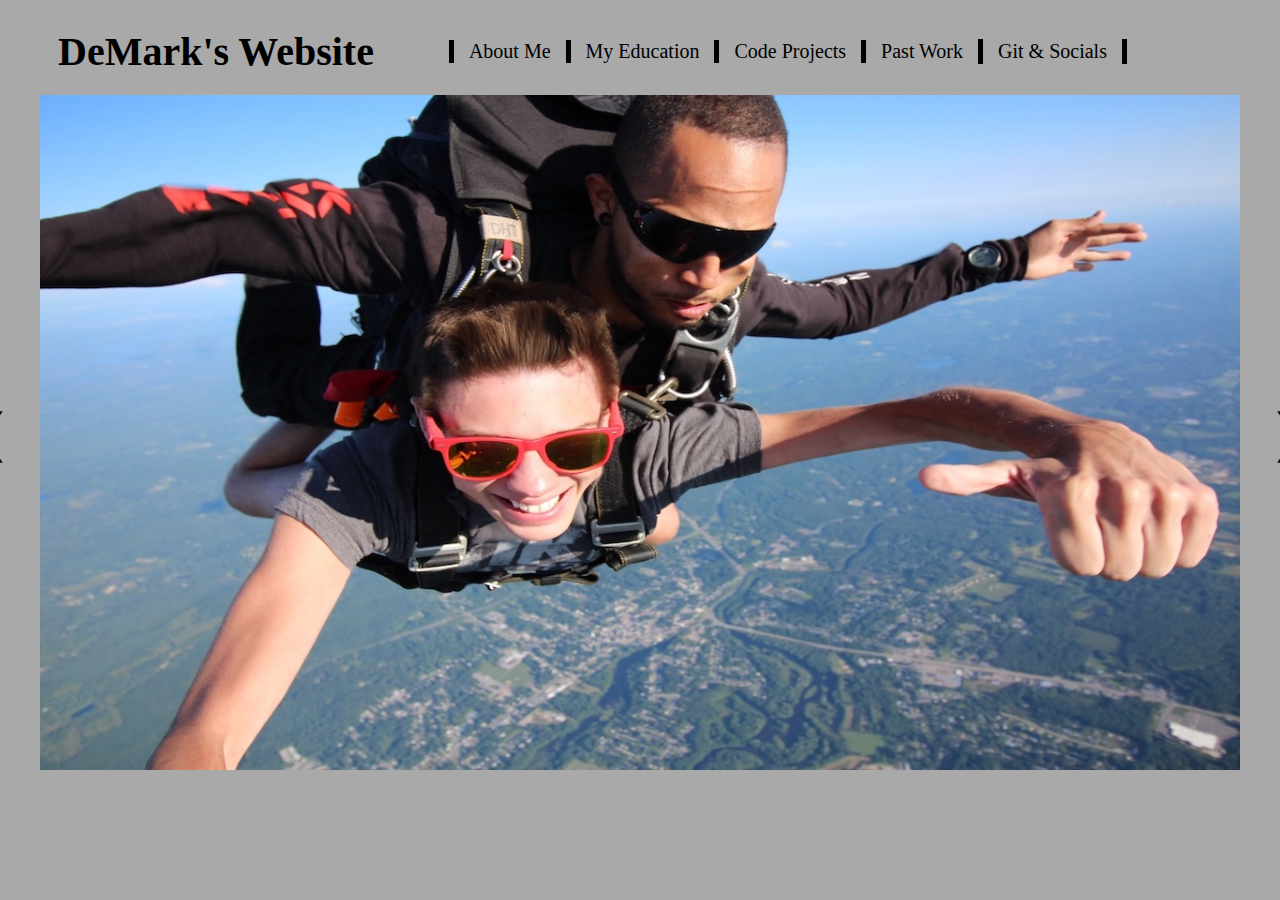
<file: index.html>
<!DOCTYPE html>
<html lang="en">
<head>
    <meta charset="UTF-8">
    <title>DeMark's Website</title>
    <link rel="stylesheet" href="css/style.css"/>
    <script src="javascript/script.js"></script>
</head>
<body class="frontPage" onload="showDivs()">
    <div class="headingAndNavBar">
        <a class="mainPageHeading" href="index.html">DeMark's Website</a>

        <a class="navBarLinks" href="html/AboutMePage.html">About Me</a>
        <a class="navBarLinks" href="html/EducationPage.html">My Education</a>
        <a class="navBarLinks" href="html/CodingProjects.html">Code Projects</a>
        <a class="navBarLinks" href="html/PastWorkExperiencePage.html">Past Work</a>
        <div class="linksDropdownMenu">
            <button class="dropdownButton">Git & Socials</button>
            <div class="dropdownContent">
                <a href="https://github.com/andrewd1137" target="_blank" rel="noopener noreferrer">Git</a>
                <a href="https://www.youtube.com/channel/UCzEB3VjW96lx4koxaSQ16mQ/featured" target="_blank"
                   rel="noopener noreferrer">Youtube</a>
            </div>
        </div>
    </div>


    <div class="slideshowContainer">
        <button class="slidesButton leftSlideButton" onclick="plusDivs(-1)">&#10094;</button>

        <img class="mySlides" src="images/freefall.jpeg" alt="Picture of me skydiving.">
        <img class="mySlides" src="images/holyland.JPG" alt="Picture of me at Holy Land.">
        <img class="mySlides" src="images/paintball.JPG" alt="Picture of me playing paintball.">
        <img class="mySlides" src="images/grandCanyon.jpg" alt="Picture of me at the Grand Canyon.">

        <button class="slidesButton rightSlideButton" onclick="plusDivs(1)">&#10095;</button>
    </div>

</body>
</html>
</file>
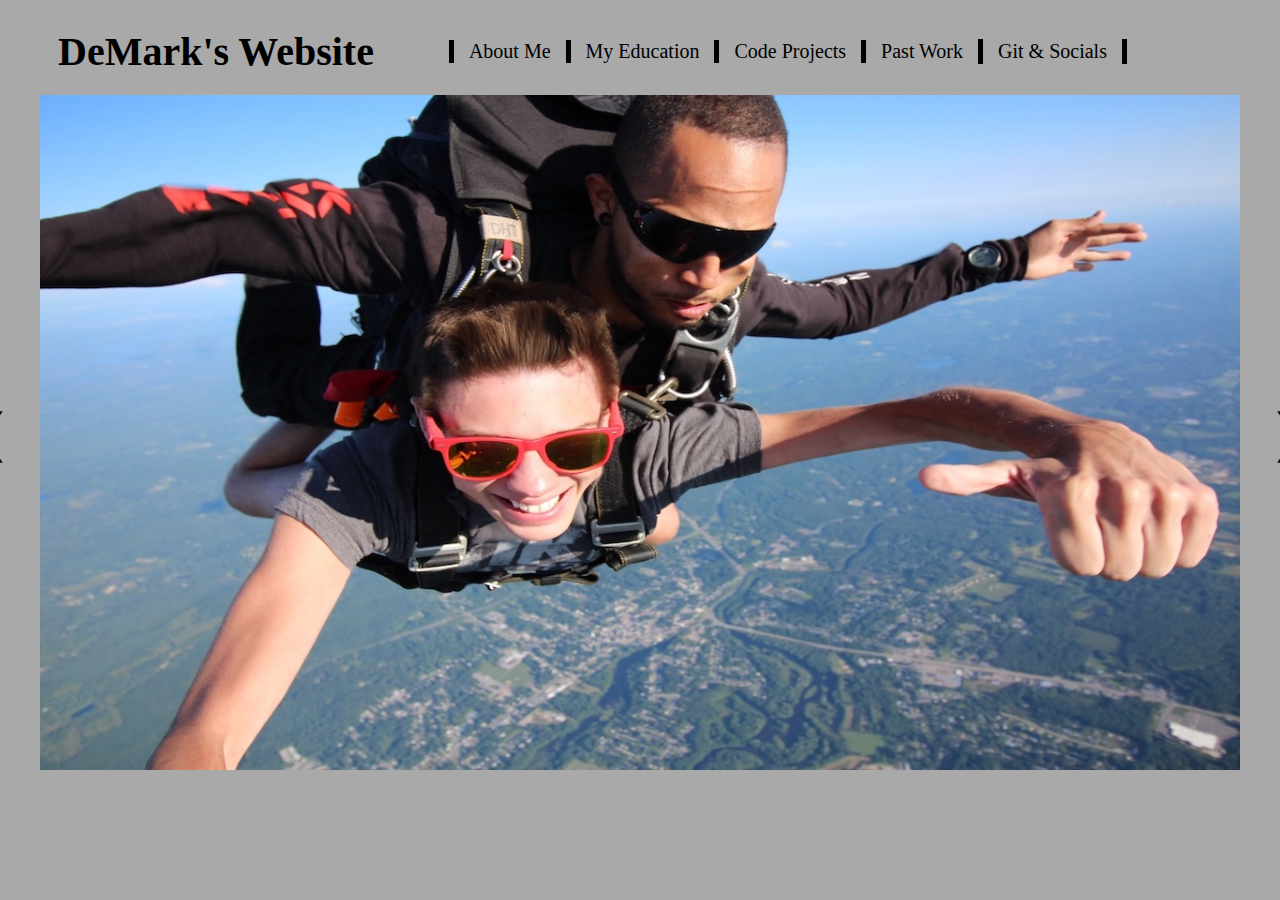
<file: html/index.html>
<!DOCTYPE html>
<html lang="en">
<head>
    <meta charset="UTF-8">
    <title>DeMark's Website</title>
    <link rel="stylesheet" href="../css/style.css"/>
    <script src="../javascript/script.js"></script>
</head>
<body class="frontPage" onload="showDivs()">
    <div class="headingAndNavBar">
        <a class="mainPageHeading" href="index.html">DeMark's Website</a>

        <a class="navBarLinks" href="AboutMePage.html">About Me</a>
        <a class="navBarLinks" href="EducationPage.html">My Education</a>
        <a class="navBarLinks" href="CodingProjects.html">Code Projects</a>
        <a class="navBarLinks" href="PastWorkExperiencePage.html">Past Work</a>
        <div class="linksDropdownMenu">
            <button class="dropdownButton">Git & Socials</button>
            <div class="dropdownContent">
                <a href="https://github.com/andrewd1137" target="_blank" rel="noopener noreferrer">Git</a>
                <a href="https://www.youtube.com/channel/UCzEB3VjW96lx4koxaSQ16mQ/featured" target="_blank"
                   rel="noopener noreferrer">Youtube</a>
            </div>
        </div>
    </div>


    <div class="slideshowContainer">
        <button class="slidesButton leftSlideButton" onclick="plusDivs(-1)">&#10094;</button>

        <img class="mySlides" src="../images/freefall.jpeg" alt="Picture of me skydiving.">
        <img class="mySlides" src="../images/holyland.JPG" alt="Picture of me at Holy Land.">
        <img class="mySlides" src="../images/paintball.JPG" alt="Picture of me playing paintball.">
        <img class="mySlides" src="../images/grandCanyon.jpg" alt="Picture of me at the Grand Canyon.">

        <button class="slidesButton rightSlideButton" onclick="plusDivs(1)">&#10095;</button>
    </div>

</body>
</html>
</file>
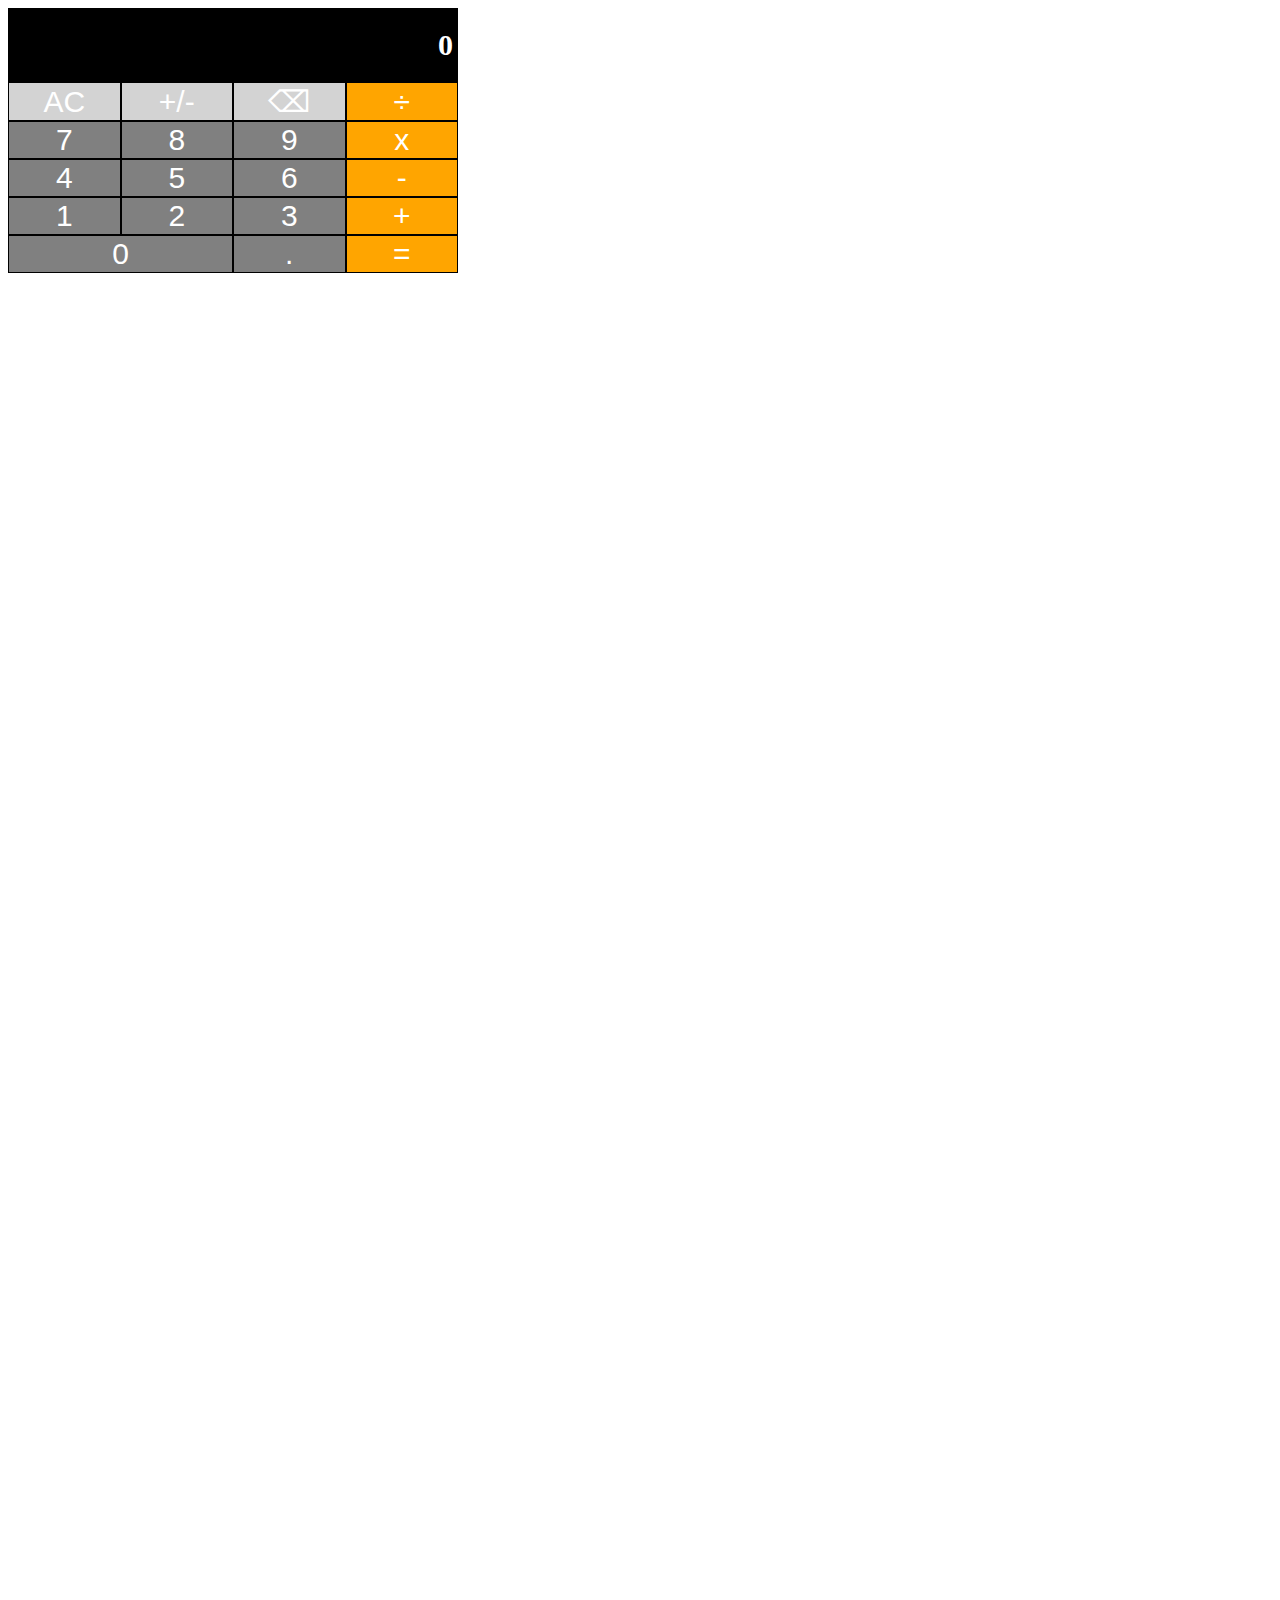
<file: Calculator.html>
<!DOCTYPE html>
<html lang="en">
<head>
    <meta charset="UTF-8">
    <title>Calculator</title>
    <link rel="stylesheet" href="calcStyle.css">
</head>
<body>
    <div class="columnAligned">
        <div class="textContainer">
            <h1 id="screenText" class="screenText">0</h1>
        </div>

        <div class="buttonsContainers">
            <button id="clear" class="nonNumbers" onclick="clearCalc()">AC</button>
            <button id="plusOrMinus" class="nonNumbers" onclick="posNegFunction()">+/-</button>
            <button id="delete" class="nonNumbers" onclick="backspaceFunction()">⌫</button>
            <button id="division" class="operations" onclick="divisionFunction()">÷</button>
        </div>

        <div class="buttonsContainers">
            <button id="7" class="numbers" onclick="numberButtonClicked(7)">7</button>
            <button id="8" class="numbers" onclick="numberButtonClicked(8)">8</button>
            <button id="9" class="numbers" onclick="numberButtonClicked(9)">9</button>
            <button id="multiply" class="operations" onclick="multiplicationFunction()">x</button>
        </div>

        <div class="buttonsContainers">
            <button id="4" class="numbers" onclick="numberButtonClicked(4)">4</button>
            <button id="5" class="numbers" onclick="numberButtonClicked(5)">5</button>
            <button id="6" class="numbers" onclick="numberButtonClicked(6)">6</button>
            <button id="subtract" class="operations" onclick="subtractionFunction()">-</button>
        </div>

        <div class="buttonsContainers">
            <button id="1" class="numbers" onclick="numberButtonClicked(1)">1</button>
            <button id="2" class="numbers" onclick="numberButtonClicked(2)">2</button>
            <button id="3" class="numbers" onclick="numberButtonClicked(3)">3</button>
            <button id="add" class="operations" onclick="additionFunction()">+</button>
        </div>

        <div class="buttonsContainers">
            <button id="0" class="zero" onclick="numberButtonClicked(0)">0</button>
            <button id="decimal" class="numbers" onclick="decimalButtonClicked('.')">.</button>
            <button id="equals" class="operations" onclick="equalsFunction()">=</button>
        </div>

    </div>

    <script src="calcMain.js"></script>

</body>
</html>
</file>
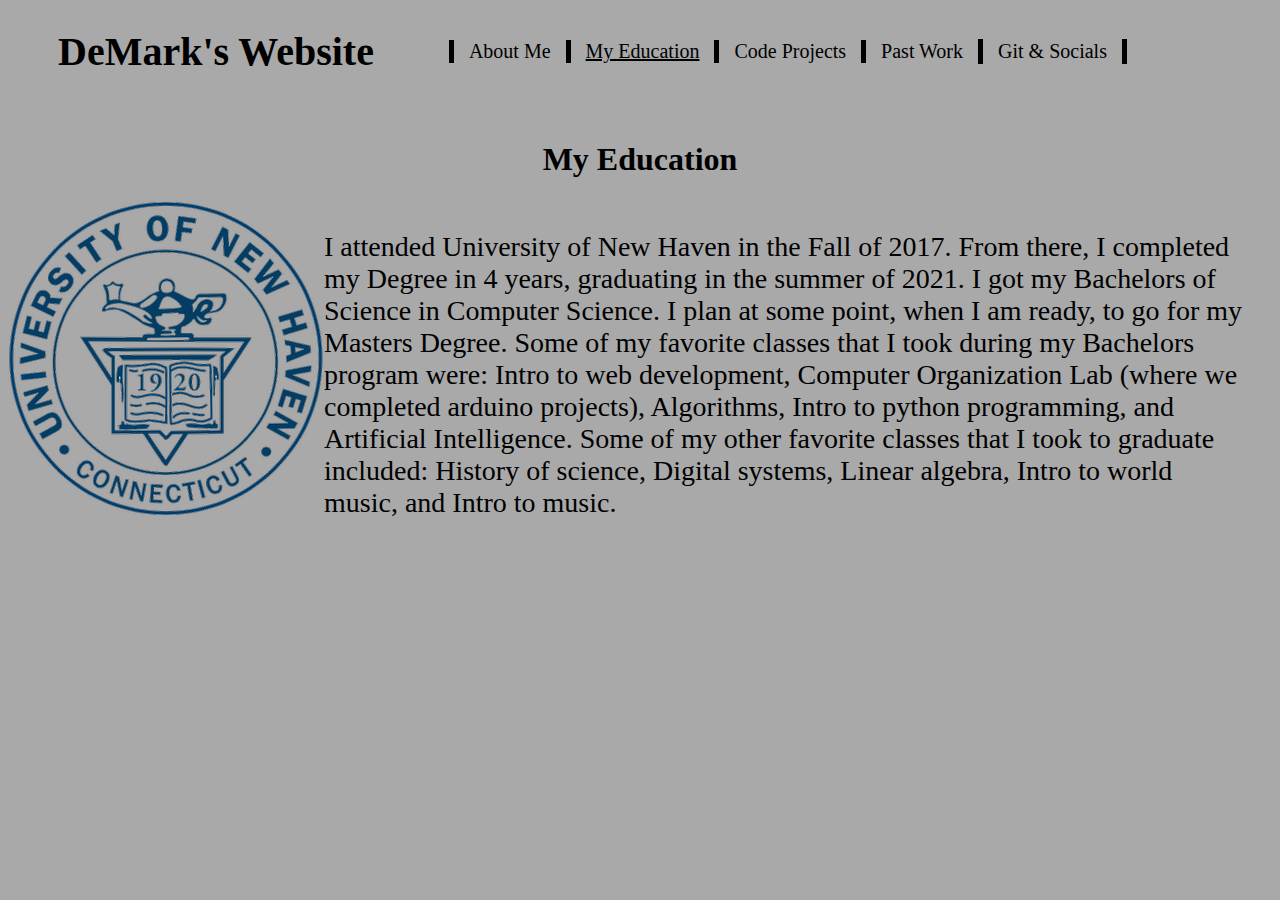
<file: EducationPage.html>
<!DOCTYPE html>
<html lang="en">
<head>
    <meta charset="UTF-8">
    <title>DeMark's Website</title>
    <link rel="stylesheet" href="style.css"/>
    <script src="script.js"></script>
</head>
<body>
    <div class="headingAndNavBar">
        <a class="mainPageHeading" href="index.html">DeMark's Website</a>

        <a class="navBarLinks" href="AboutMePage.html">About Me</a>
        <a class="navBarLinks currentPage" href="EducationPage.html">My Education</a>
        <a class="navBarLinks" href="CodingProjects.html">Code Projects</a>
        <a class="navBarLinks" href="PastWorkExperiencePage.html">Past Work</a>
        <div class="linksDropdownMenu">
            <button class="dropdownButton">Git & Socials</button>
            <div class="dropdownContent">
                <a href="https://github.com/andrewd1137" target="_blank" rel="noopener noreferrer">Git</a>
                <a href="https://www.youtube.com/channel/UCzEB3VjW96lx4koxaSQ16mQ/featured" target="_blank"
                   rel="noopener noreferrer">Youtube</a>
            </div>
        </div>
    </div>

    <h1 class="headingsForAboutMeBody">My Education</h1>
    <img align="left" src="images/UNHLogo.png" alt="Image of the UNH Seal">
    <p class="bodyCaptionLeftAlign">
        I attended University of New Haven in the Fall of 2017. From there, I completed my Degree in 4 years, graduating
        in the summer of 2021. I got my Bachelors of Science in Computer Science. I plan at some point, when I am ready,
        to go for my Masters Degree. Some of my favorite classes that I took during my Bachelors
        program were: Intro to web development, Computer Organization Lab (where we completed arduino projects),
        Algorithms, Intro to python programming, and Artificial Intelligence. Some of my other favorite classes that
        I took to graduate included: History of science, Digital systems, Linear algebra, Intro to world music,
        and Intro to music.
    </p>

</body>
</html>
</file>
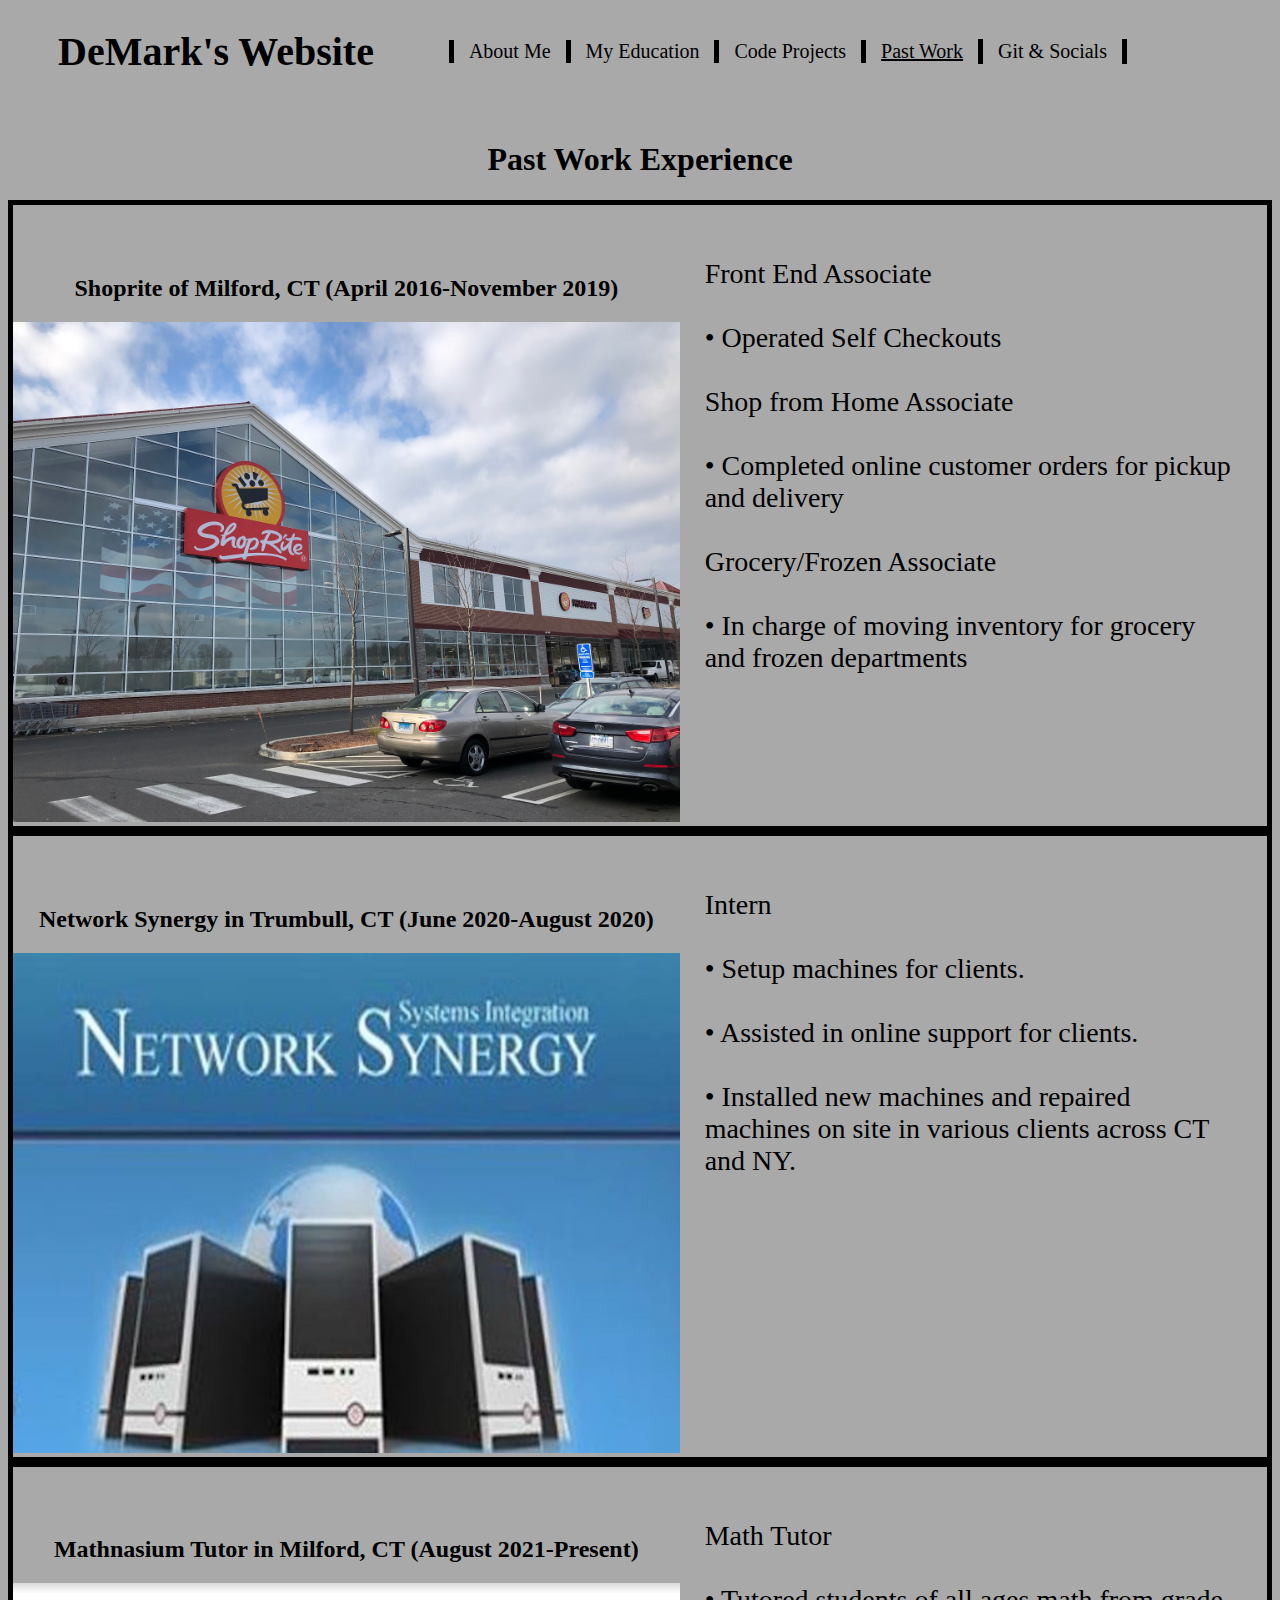
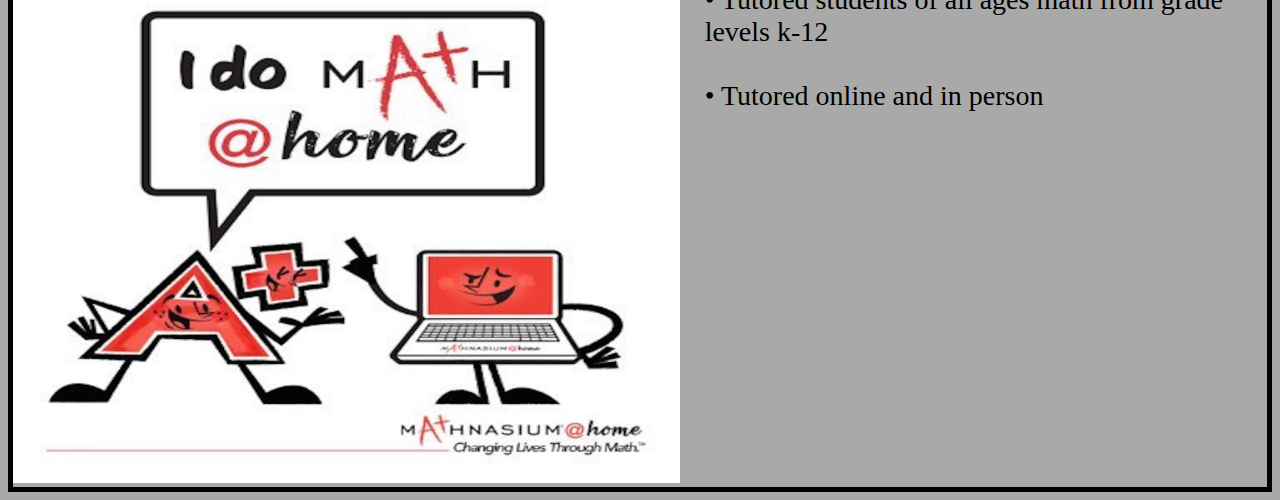
<file: PastWorkExperiencePage.html>
<!DOCTYPE html>
<html lang="en">
<head>
    <meta charset="UTF-8">
    <title>DeMark's Website</title>
    <link rel="stylesheet" href="style.css"/>
    <script src="script.js"></script>
</head>
<body>
    <div class="headingAndNavBar">
        <a class="mainPageHeading" href="index.html">DeMark's Website</a>

        <a class="navBarLinks" href="AboutMePage.html">About Me</a>
        <a class="navBarLinks" href="EducationPage.html">My Education</a>
        <a class="navBarLinks" href="CodingProjects.html">Code Projects</a>
        <a class="navBarLinks currentPage" href="PastWorkExperiencePage.html">Past Work</a>
        <div class="linksDropdownMenu">
            <button class="dropdownButton">Git & Socials</button>
            <div class="dropdownContent">
                <a href="https://github.com/andrewd1137" target="_blank" rel="noopener noreferrer">Git</a>
                <a href="https://www.youtube.com/channel/UCzEB3VjW96lx4koxaSQ16mQ/featured" target="_blank"
                   rel="noopener noreferrer">Youtube</a>
            </div>
        </div>
    </div>

    <div>
        <h1 class="headingsForAboutMeBody">Past Work Experience</h1>

        <div class="workExperienceBody">

            <div class="headingsAndImagesForWorkBody">
                <h2 class="headingsForAboutMeBody">Shoprite of Milford, CT (April 2016-November 2019)</h2>
                <img src="images/shopriteMilford.jpeg" class="bodyImage" alt="Image of Shoprite of Milford">
            </div>

            <p class="bodyCaptionLeftAlign">Front End Associate <br><br>
                •	Operated Self Checkouts <br><br>
                Shop from Home Associate <br><br>
                •	Completed online customer orders for pickup and delivery <br><br>
                Grocery/Frozen Associate <br><br>
                •	In charge of moving inventory for grocery and frozen departments <br><br>
            </p>
        </div>

        <div class="workExperienceBody">

            <div class="headingsAndImagesForWorkBody">
                <h2 class="headingsForAboutMeBody">Network Synergy in Trumbull, CT (June 2020-August 2020)</h2>
                <img src="images/NetworkSynergy.jpeg" class="bodyImage" alt="Image of Network Synergy Logo">
            </div>

            <p class="bodyCaptionLeftAlign">Intern<br><br>
                •    Setup machines for clients.<br><br>
                •	Assisted in online support for clients.<br><br>
                •   Installed new machines and repaired machines on site in various clients across CT and NY.
            </p>
        </div>

        <div class="workExperienceBody">

            <div class="headingsAndImagesForWorkBody">
                <h2 class="headingsForAboutMeBody">Mathnasium Tutor in Milford, CT (August 2021-Present)</h2>
                <img src="images/Mathnasium.jpeg" class="bodyImage" alt="Image of Mathnasium Logo">
            </div>

            <p class="bodyCaptionLeftAlign"> Math Tutor<br><br>
                •   Tutored students of all ages math from grade levels k-12 <br><br>
                •	Tutored online and in person
            </p>
        </div>

    </div>


</body>
</html>
</file>
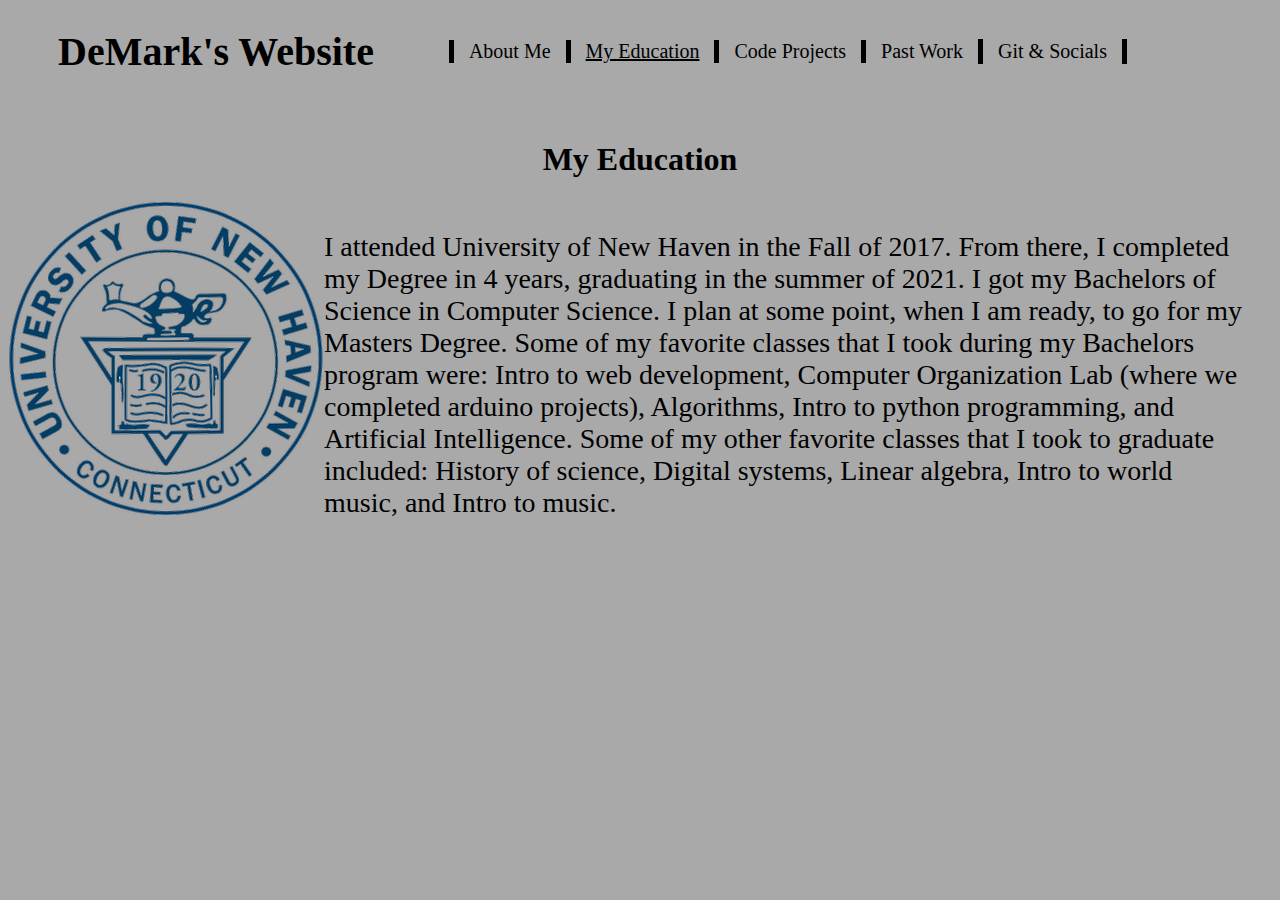
<file: html/EducationPage.html>
<!DOCTYPE html>
<html lang="en">
<head>
    <meta charset="UTF-8">
    <title>DeMark's Website</title>
    <link rel="stylesheet" href="../css/style.css"/>
    <script src="../javascript/script.js"></script>
</head>
<body>
    <div class="headingAndNavBar">
        <a class="mainPageHeading" href="../index.html">DeMark's Website</a>

        <a class="navBarLinks" href="AboutMePage.html">About Me</a>
        <a class="navBarLinks currentPage" href="EducationPage.html">My Education</a>
        <a class="navBarLinks" href="CodingProjects.html">Code Projects</a>
        <a class="navBarLinks" href="PastWorkExperiencePage.html">Past Work</a>
        <div class="linksDropdownMenu">
            <button class="dropdownButton">Git & Socials</button>
            <div class="dropdownContent">
                <a href="https://github.com/andrewd1137" target="_blank" rel="noopener noreferrer">Git</a>
                <a href="https://www.youtube.com/channel/UCzEB3VjW96lx4koxaSQ16mQ/featured" target="_blank"
                   rel="noopener noreferrer">Youtube</a>
            </div>
        </div>
    </div>

    <h1 class="headingsForAboutMeBody">My Education</h1>
    <img align="left" src="../images/UNHLogo.png" alt="Image of the UNH Seal">
    <p class="bodyCaptionLeftAlign">
        I attended University of New Haven in the Fall of 2017. From there, I completed my Degree in 4 years, graduating
        in the summer of 2021. I got my Bachelors of Science in Computer Science. I plan at some point, when I am ready,
        to go for my Masters Degree. Some of my favorite classes that I took during my Bachelors
        program were: Intro to web development, Computer Organization Lab (where we completed arduino projects),
        Algorithms, Intro to python programming, and Artificial Intelligence. Some of my other favorite classes that
        I took to graduate included: History of science, Digital systems, Linear algebra, Intro to world music,
        and Intro to music.
    </p>

</body>
</html>
</file>
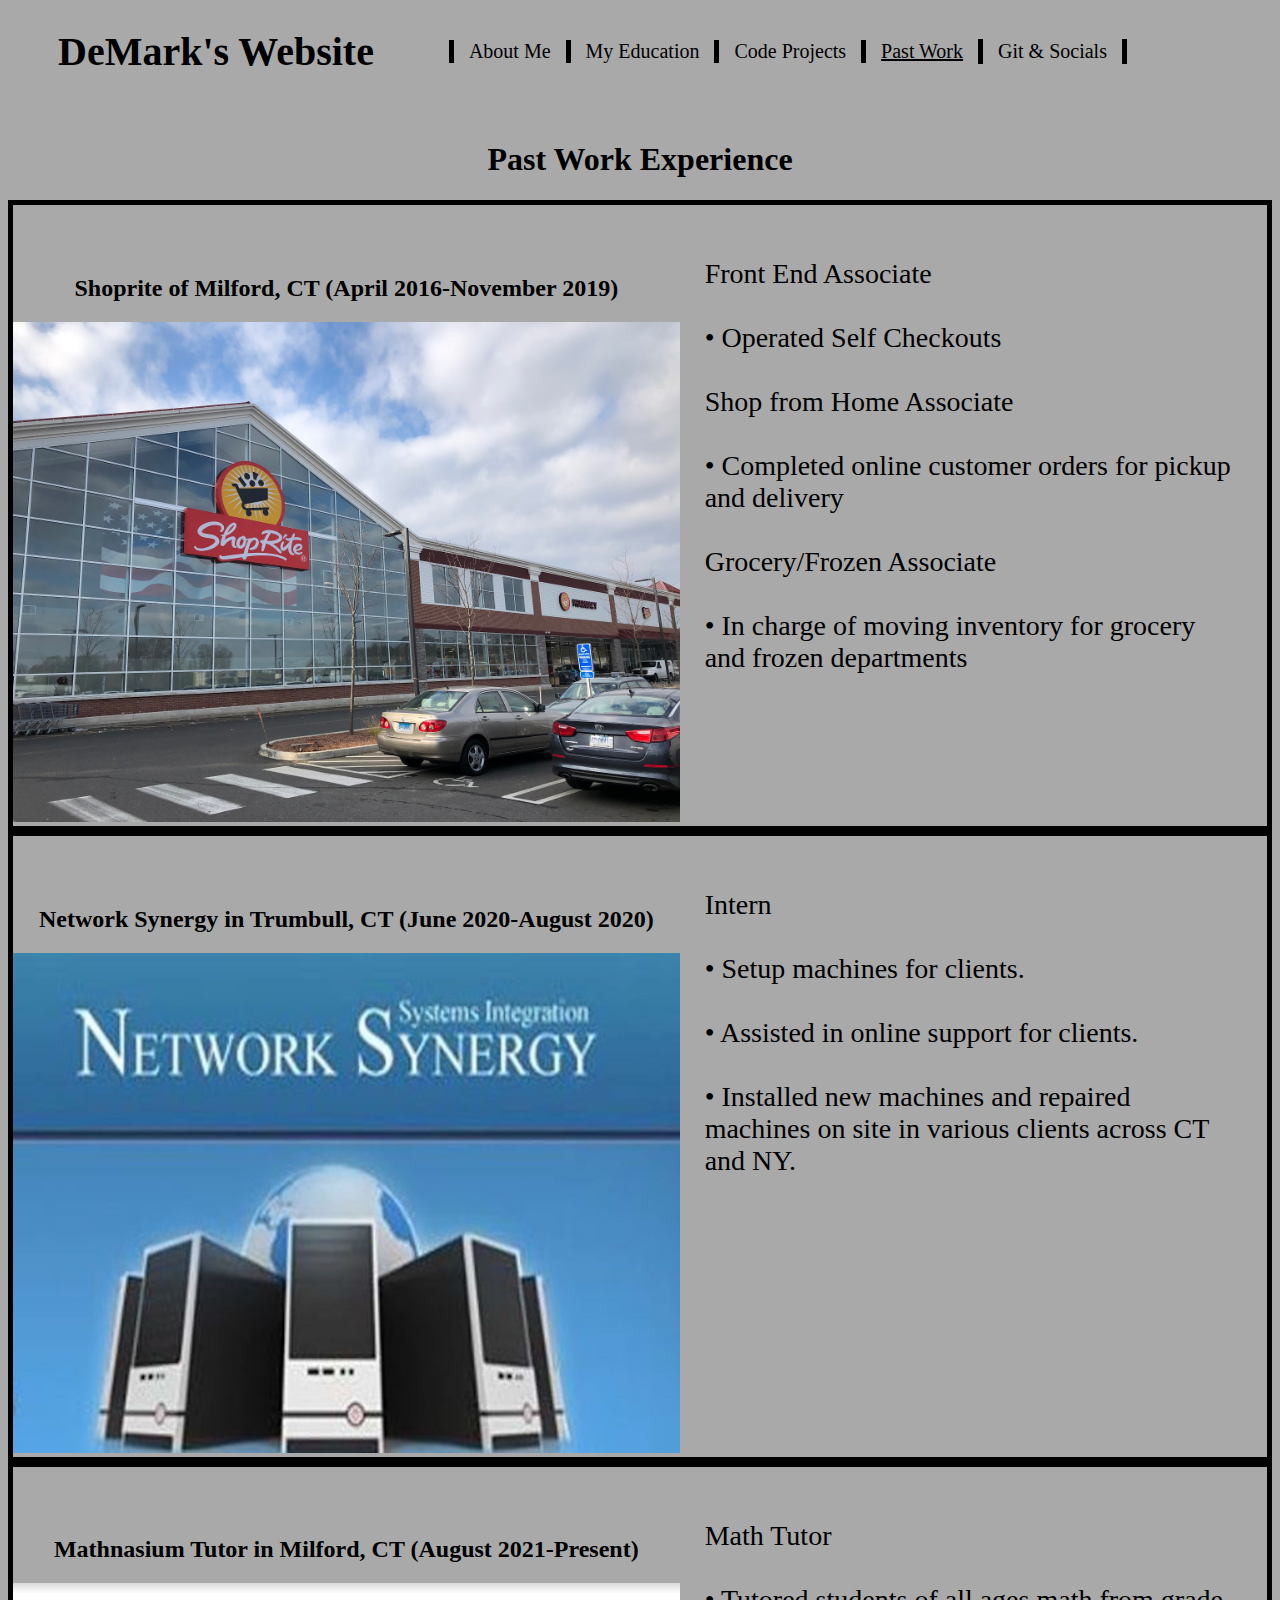
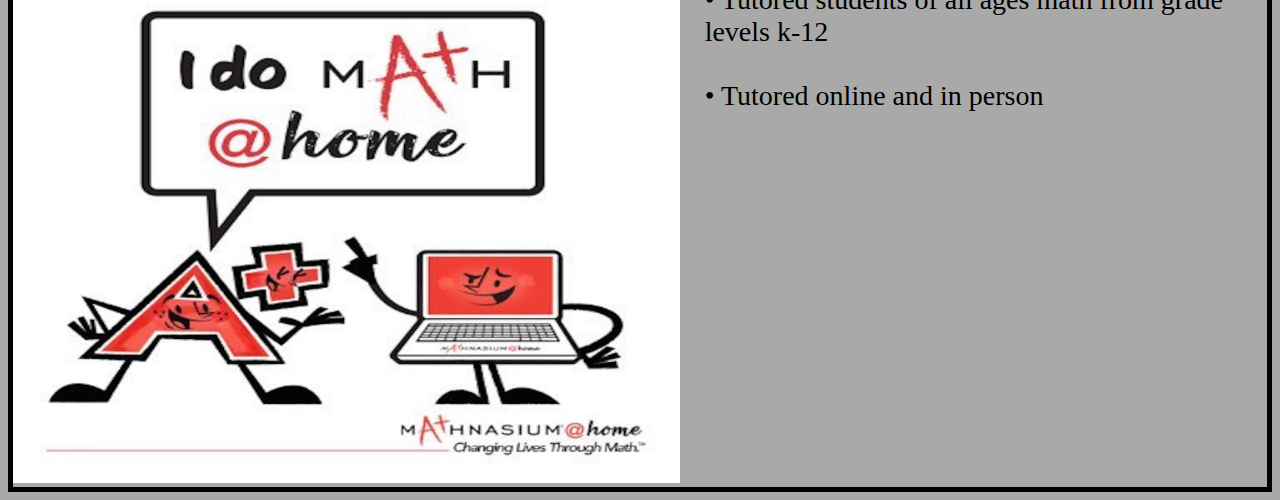
<file: html/PastWorkExperiencePage.html>
<!DOCTYPE html>
<html lang="en">
<head>
    <meta charset="UTF-8">
    <title>DeMark's Website</title>
    <link rel="stylesheet" href="../css/style.css"/>
    <script src="../javascript/script.js"></script>
</head>
<body>
    <div class="headingAndNavBar">
        <a class="mainPageHeading" href="../index.html">DeMark's Website</a>

        <a class="navBarLinks" href="AboutMePage.html">About Me</a>
        <a class="navBarLinks" href="EducationPage.html">My Education</a>
        <a class="navBarLinks" href="CodingProjects.html">Code Projects</a>
        <a class="navBarLinks currentPage" href="PastWorkExperiencePage.html">Past Work</a>
        <div class="linksDropdownMenu">
            <button class="dropdownButton">Git & Socials</button>
            <div class="dropdownContent">
                <a href="https://github.com/andrewd1137" target="_blank" rel="noopener noreferrer">Git</a>
                <a href="https://www.youtube.com/channel/UCzEB3VjW96lx4koxaSQ16mQ/featured" target="_blank"
                   rel="noopener noreferrer">Youtube</a>
            </div>
        </div>
    </div>

    <div>
        <h1 class="headingsForAboutMeBody">Past Work Experience</h1>

        <div class="workExperienceBody">

            <div class="headingsAndImagesForWorkBody">
                <h2 class="headingsForAboutMeBody">Shoprite of Milford, CT (April 2016-November 2019)</h2>
                <img src="../images/shopriteMilford.jpeg" class="bodyImage" alt="Image of Shoprite of Milford">
            </div>

            <p class="bodyCaptionLeftAlign">Front End Associate <br><br>
                •	Operated Self Checkouts <br><br>
                Shop from Home Associate <br><br>
                •	Completed online customer orders for pickup and delivery <br><br>
                Grocery/Frozen Associate <br><br>
                •	In charge of moving inventory for grocery and frozen departments <br><br>
            </p>
        </div>

        <div class="workExperienceBody">

            <div class="headingsAndImagesForWorkBody">
                <h2 class="headingsForAboutMeBody">Network Synergy in Trumbull, CT (June 2020-August 2020)</h2>
                <img src="../images/NetworkSynergy.jpeg" class="bodyImage" alt="Image of Network Synergy Logo">
            </div>

            <p class="bodyCaptionLeftAlign">Intern<br><br>
                •    Setup machines for clients.<br><br>
                •	Assisted in online support for clients.<br><br>
                •   Installed new machines and repaired machines on site in various clients across CT and NY.
            </p>
        </div>

        <div class="workExperienceBody">

            <div class="headingsAndImagesForWorkBody">
                <h2 class="headingsForAboutMeBody">Mathnasium Tutor in Milford, CT (August 2021-Present)</h2>
                <img src="../images/Mathnasium.jpeg" class="bodyImage" alt="Image of Mathnasium Logo">
            </div>

            <p class="bodyCaptionLeftAlign"> Math Tutor<br><br>
                •   Tutored students of all ages math from grade levels k-12 <br><br>
                •	Tutored online and in person
            </p>
        </div>

    </div>


</body>
</html>
</file>
<file: css/style.css>
body{
    background-color: darkgray;
}

.frontPage{
    overflow: hidden;
}

.mainPageHeading{
    font-family: Monaco, serif;
    font-size: 40px;
    font-weight: bold;
    text-decoration: none;
    color: black;
    padding-left: 40px;
    padding-right: 75px;
    padding-bottom: 20px;
    padding-top: 20px;
}

.mainPageHeading:hover{
    color: gray;
}

.headingAndNavBar{
    display: flex;
    align-items: center;
    padding-left: 10px;
    padding-right: 10px;
}

.navBarLinks{
    background-color: transparent;
    color: black;
    font-size: 20px;
    font-family: Monaco, serif;
    text-decoration: none;
    padding-left: 15px;
    padding-right: 15px;
    border-left: 5px solid black;
}

.navBarLinks:hover{
    color: gray
}

.currentPage{
    text-decoration: underline black;
    cursor: default;
}

.currentPage:hover{
    color: black;
}

.linksDropdownMenu{
    position: relative;
    display: inline-block;
}

.dropdownButton{
    background-color: transparent;
    color: black;
    font-size: 20px;
    font-family: Monaco, serif;
    border: none;
    padding-right: 15px;
    padding-left: 15px;
    border-left: 5px solid black;
    border-right: 5px solid black;
    cursor: pointer;
}


.dropdownContent{
    display: none;
    position: absolute;
    text-align: center;
    background-color: #f1f1f1;
    min-width: 160px;
    box-shadow: 0px 8px 16px 0px gray;
    z-index: 1;
}

.dropdownContent a{
    color: black;
    padding: 12px 16px;
    text-decoration: none;
    display: block;
}

.dropdownContent a:hover{
    background-color: gray;
    cursor: pointer;
}

.linksDropdownMenu:hover .dropdownContent{
    display: block;
}

.slideshowContainer{
    display: flex;
    justify-content: center;
    align-items: center;
}

.mySlides{
    display: none;
    height: 675px;
    padding-left: 25px;
    padding-right: 25px;
}

.slidesButton{
    background-color: transparent;
    border: none;
    font-size: 50px;
    font-weight: bold;
    cursor: pointer;
}

.slidesButton:hover{
    background-color: black;
    color: darkgray;
    height: 75px;
}

.imageWithSideCaptions{
    display: flex;
    align-items: center;
    border: 5px solid black;
}

.headingsForAboutMeBody{
    justify-content: center;
    text-align: center;
    font-family: Monaco, serif;
    padding-top: 25px;
}

.bodyImage{
    height: 500px;
}

.bodyCaption{
    font-family: Monaco, serif;
    font-size: 28px;
    padding: 25px;
    text-align: center;
}

.textLink{
    font-family: Monaco, serif;
    font-size: 28px;
    color: black;
    text-decoration: underline black;
}

.textLink:hover{
    color: gray;
    text-decoration: underline gray;
}

.bodyCaptionLeftAlign{
    font-family: Monaco, serif;
    font-size: 28px;
    padding: 25px;
    text-align: left;
}

.projectsCodeAndDescription{
    align-items: center;
    text-align: center;
    border-top: 5px dashed black;
    border-bottom: 5px dashed black;
}

.webCalcFrame{
    width: 475px;
    height: 285px;
}

.headingsAndImagesForWorkBody{
    justify-content: center;
    text-align: center;
    flex-direction: column;
    font-family: Monaco, serif;
    padding-top: 25px;
}

.workExperienceBody{
    display: flex;
    border: 5px solid black ;
}
</file>
<file: calcStyle.css>
body{
    height: 6000px;
    width: 450px;
}

.columnAligned{
    display: flex;
    flex-direction: column;
}

.textContainer{
    background-color: black;
}

.buttonsContainers{
    display: flex;
    flex-direction: row;
}

.screenText{
    color: white;
    font-size: 30px;
    padding-left: 5px;
    padding-right: 5px;
    text-align: right;
}

.nonNumbers{
    background-color: lightgray;
    color: white;
    border: 1px solid black;
    flex: 1 1 0;
    font-size: 30px;
}

.numbers{
    background-color: gray;
    color: white;
    border: 1px solid black;
    flex: 1 1 0;
    font-size: 30px;
}

.zero{
    background-color: gray;
    color: white;
    border: 1px solid black;
    width: 225px;
    font-size: 30px;
}

.operations{
    background-color: orange;
    color: white;
    border: 1px solid black;
    flex: 1 1 0;
    font-size: 30px;
}
</file>
<file: style.css>
body{
    background-color: darkgray;
}

.frontPage{
    overflow: hidden;
}

.mainPageHeading{
    font-family: Monaco, serif;
    font-size: 40px;
    font-weight: bold;
    text-decoration: none;
    color: black;
    padding-left: 40px;
    padding-right: 75px;
    padding-bottom: 20px;
    padding-top: 20px;
}

.mainPageHeading:hover{
    color: gray;
}

.headingAndNavBar{
    display: flex;
    align-items: center;
    padding-left: 10px;
    padding-right: 10px;
}

.navBarLinks{
    background-color: transparent;
    color: black;
    font-size: 20px;
    font-family: Monaco, serif;
    text-decoration: none;
    padding-left: 15px;
    padding-right: 15px;
    border-left: 5px solid black;
}

.navBarLinks:hover{
    color: gray
}

.currentPage{
    text-decoration: underline black;
    cursor: default;
}

.currentPage:hover{
    color: black;
}

.linksDropdownMenu{
    position: relative;
    display: inline-block;
}

.dropdownButton{
    background-color: transparent;
    color: black;
    font-size: 20px;
    font-family: Monaco, serif;
    border: none;
    padding-right: 15px;
    padding-left: 15px;
    border-left: 5px solid black;
    border-right: 5px solid black;
    cursor: pointer;
}


.dropdownContent{
    display: none;
    position: absolute;
    text-align: center;
    background-color: #f1f1f1;
    min-width: 160px;
    box-shadow: 0px 8px 16px 0px gray;
    z-index: 1;
}

.dropdownContent a{
    color: black;
    padding: 12px 16px;
    text-decoration: none;
    display: block;
}

.dropdownContent a:hover{
    background-color: gray;
    cursor: pointer;
}

.linksDropdownMenu:hover .dropdownContent{
    display: block;
}

.slideshowContainer{
    display: flex;
    justify-content: center;
    align-items: center;
}

.mySlides{
    display: none;
    height: 675px;
    padding-left: 25px;
    padding-right: 25px;
}

.slidesButton{
    background-color: transparent;
    border: none;
    font-size: 50px;
    font-weight: bold;
    cursor: pointer;
}

.slidesButton:hover{
    background-color: black;
    color: darkgray;
    height: 75px;
}

.imageWithSideCaptions{
    display: flex;
    align-items: center;
    border: 5px solid black;
}

.headingsForAboutMeBody{
    justify-content: center;
    text-align: center;
    font-family: Monaco, serif;
    padding-top: 25px;
}

.bodyImage{
    height: 500px;
}

.bodyCaption{
    font-family: Monaco, serif;
    font-size: 28px;
    padding: 25px;
    text-align: center;
}

.textLink{
    font-family: Monaco, serif;
    font-size: 28px;
    color: black;
    text-decoration: underline black;
}

.textLink:hover{
    color: gray;
    text-decoration: underline gray;
}

.bodyCaptionLeftAlign{
    font-family: Monaco, serif;
    font-size: 28px;
    padding: 25px;
    text-align: left;
}

.projectsCodeAndDescription{
    align-items: center;
    text-align: center;
    border-top: 5px dashed black;
    border-bottom: 5px dashed black;
}

.webCalcFrame{
    width: 475px;
    height: 285px;
}

.headingsAndImagesForWorkBody{
    justify-content: center;
    text-align: center;
    flex-direction: column;
    font-family: Monaco, serif;
    padding-top: 25px;
}

.workExperienceBody{
    display: flex;
    border: 5px solid black ;
}
</file>
